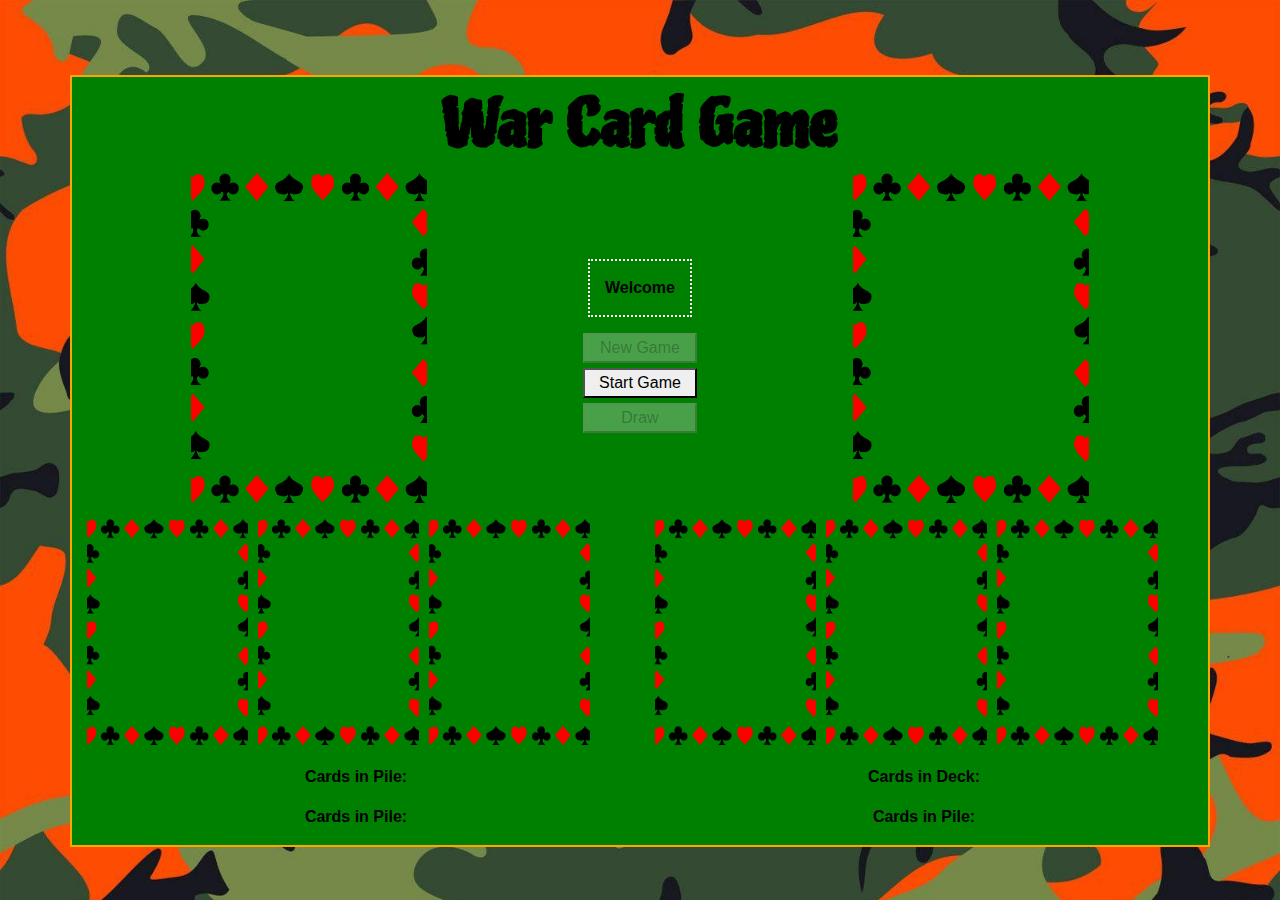
<file: WarProjects/WarWebApp/index.html>
<!DOCTYPE html>
<html lang="en">

<head>
    <meta charset="UTF-8">
    <meta name="viewport" content="width=device-width, initial-scale=1.0">
    <meta http-equiv="X-UA-Compatible" content="ie=edge">
    <title>War</title>
    <!-- Bootstrap -->
    <link rel="stylesheet" 
    href="https://stackpath.bootstrapcdn.com/bootstrap/4.4.1/css/bootstrap.min.css" 
    integrity="sha384-Vkoo8x4CGsO3+Hhxv8T/Q5PaXtkKtu6ug5TOeNV6gBiFeWPGFN9MuhOf23Q9Ifjh" 
    crossorigin="anonymous">
    <!-- Google Font -->
    <link href="https://fonts.googleapis.com/css2?family=Piedra&display=swap" rel="stylesheet">
    <!-- Style Sheets -->
    <link rel="stylesheet" href="assets/css/style.css">
</head>

<!-- Music --
<audio controls>
    <source src="assets/music/try-everything.mp3" type="audio/mpeg">
</audio>
-->

<body>
    <!-- website container -->
    <div class="container content">

        <!-- Site Name Area-->
        <div class="row">
            <p class="site_name">War Card Game</p>
        </div>

        <!-- Main Content Area -->

        <!-- Main Display: current cards/announcements -->
        <div class="row currentCardArea">

            <!-- Left Card-->
            <div class="col-sm-5 currentCard">
                <img id="p1CurrentCard" class="p1CurrentCardURL" src="assets/images/blankCard2.png">
                <p class="cardInfo"></p>
            </div>
            <!-- Game Info/Announcements-->
            <div class="col-sm-2 announcement">
                <div class="row">
                    <p id="message">Welcome</p>
                    <button disabled  type="button" id="newGameButton" onclick="newGame()">New Game</button>
                    <button type="button" id="startGameButton" onclick="testFunction()">Start Game</button>
                    <button disabled class="last" type="button" id="drawButton" onclick="drawFunction()">Draw</button>
                </div>
                
            </div>
            <!-- Right Card-->
            <div class="col-sm-5 currentCard">
                <img id="p2CurrentCard" src="assets/images/blankCard2.png">
                <p class="p2CurrentCard cardInfo"></p>
            </div>

        </div>

        <!-- First Pot Area for Ties -->
        <div class="row">

            <!-- Player1's pot -->
            <div class="col-sm-6 p1PotArea">
                <img class="p1-1 pot tieDepth-1" src="assets/images/blankCard2.png">
                <img class="p1-2 pot tieDepth-1" src="assets/images/blankCard2.png">
                <img class="p1-3 pot tieDepth-1 last" src="assets/images/blankCard2.png">

                <img class="p1-4 pot extra tieDepth-2" src="assets/images/blankCard2.png">
                <img class="p1-5 pot extra tieDepth-2" src="assets/images/blankCard2.png">
                <img class="p1-6 pot extra tieDepth-2 last" src="assets/images/blankCard2.png">

                <img class="p1-7 pot extra tieDepth-3" src="assets/images/blankCard2.png">
                <img class="p1-8 pot extra tieDepth-3" src="assets/images/blankCard2.png">
                <img class="p1-9 pot extra tieDepth-3 last" src="assets/images/blankCard2.png">

                <img class="p1-10 pot extra tieDepth-4" src="assets/images/blankCard2.png">
                <img class="p1-11 pot extra tieDepth-4" src="assets/images/blankCard2.png">
                <img class="p1-12 pot extra tieDepth-4 last" src="assets/images/blankCard2.png">

                <img class="p1-13 pot extra tieDepth-5" src="assets/images/blankCard2.png">
                <img class="p1-14 pot extra tieDepth-5" src="assets/images/blankCard2.png">
                <img class="p1-15 pot extra tieDepth-5 last" src="assets/images/blankCard2.png">

                <img class="p1-16 pot extra tieDepth-6" src="assets/images/blankCard2.png">
                <img class="p1-17 pot extra tieDepth-6" src="assets/images/blankCard2.png">
                <img class="p1-18 pot extra tieDepth-6 last" src="assets/images/blankCard2.png">

                <img class="p1-19 pot extra tieDepth-7" src="assets/images/blankCard2.png">
                <img class="p1-20 pot extra tieDepth-7" src="assets/images/blankCard2.png">
                <img class="p1-21 pot extra tieDepth-7 last" src="assets/images/blankCard2.png">

            </div>
            
            <!-- Player2's pot -->
            <div class="col-sm-6 p2PotArea">
                <img class="p2-1 pot tieDepth-1" src="assets/images/blankCard2.png">
                <img class="p2-2 pot tieDepth-1" src="assets/images/blankCard2.png">
                <img class="p2-3 pot tieDepth-1 last" src="assets/images/blankCard2.png">

                <img class="p2-4 pot extra tieDepth-2" src="assets/images/blankCard2.png">
                <img class="p2-5 pot extra tieDepth-2" src="assets/images/blankCard2.png">
                <img class="p2-6 pot extra tieDepth-2 last" src="assets/images/blankCard2.png">

                <img class="p2-7 pot extra tieDepth-3" src="assets/images/blankCard2.png">
                <img class="p2-8 pot extra tieDepth-3" src="assets/images/blankCard2.png">
                <img class="p2-9 pot extra tieDepth-3 last" src="assets/images/blankCard2.png">

                <img class="p2-10 pot extra tieDepth-4" src="assets/images/blankCard2.png">
                <img class="p2-11 pot extra tieDepth-4" src="assets/images/blankCard2.png">
                <img class="p2-12 pot extra tieDepth-4 last" src="assets/images/blankCard2.png">

                <img class="p2-13 pot extra tieDepth-5" src="assets/images/blankCard2.png">
                <img class="p2-14 pot extra tieDepth-5" src="assets/images/blankCard2.png">
                <img class="p2-15 pot extra tieDepth-5 last" src="assets/images/blankCard2.png">

                <img class="p2-16 pot extra tieDepth-6" src="assets/images/blankCard2.png">
                <img class="p2-17 pot extra tieDepth-6" src="assets/images/blankCard2.png">
                <img class="p2-18 pot extra tieDepth-6 last" src="assets/images/blankCard2.png">

                <img class="p2-19 pot extra tieDepth-7" src="assets/images/blankCard2.png">
                <img class="p2-20 pot extra tieDepth-7" src="assets/images/blankCard2.png">
                <img class="p2-21 pot extra tieDepth-7 last" src="assets/images/blankCard2.png">
            </div>
        </div>

        <!-- Game Info: #of cards in Deck/Pile -->
        <div class="row gameInfo">

            <!-- Player1's Info -->
            <div class="col-sm-6">
                <p type="button" id="p1DeckLength" onclick="displayCards(player1.deck)">Cards in Pile: </p>
                <p type="button" id="p1PileLength" onclick="displayCards(player1.pile)">Cards in Pile: </p>
                <!--<p id="p1PileLength">Cards in Pile: </p>-->
            </div>

            <!-- Player2's Info-->
            <div class="col-sm-6 potArea">
                <p type="button" id="p2DeckLength" onclick="displayCards(player2.deck)">Cards in Deck: </p>
                <p type="button" id="p2PileLength" onclick="displayCards(player2.pile)">Cards in Pile: </p>
            </div>
        </div>


    </div>

    <!-- Script -->
    <script src="assets/javascript/game.js" type="text/javascript"></script>
    
</body>
</html>
</file>
<file: WarProjects/WarWebApp/assets/css/style.css>
.currentCard{
    text-align:center;
}
.currentCard img{
    max-width:236px;
    width: 100%;
    max-height: 360px;
}
/*.currentCardArea{
    margin-bottom: 20px;
    min-height: 346px;
}*/
.pot{
    width:30%;
    margin-right: 5px;
}

.gameInfo{
    text-align:center;
}
.last{
    margin:0;
}

.tieDepth-2, .tieDepth-3, .tieDepth-4, .tieDepth-5, .tieDepth-6, .tieDepth-7{
    display:none;
}
.p1PotArea,.p2PotArea{
    margin-bottom: 20px;
    overflow: auto;
    max-height: 250px;
    height: auto;
}
.extraTie{
    display:none;
}
.okay{
    width:236px;
}
.announcement .row{
    display:flex;
    height:100%;
    align-items: center;
    justify-content: center;
    flex-direction: column;
}
.announcement p{
    border: 2px dotted white;
    padding: 15px;
    text-align: center;
}

button{
    min-width: 60%;
    margin-bottom:5px;
}

body{
    background-image: url("../images/camo-background.jpg");
    background-size: cover;
}
.content{
    background-color: green;
    border: 2px solid orange;
    margin-top: 75px;
}

p{
    color: black;
    font-weight: bold;
    margin: 0 auto;
    margin-bottom: 16px;
}

.header{
    width:100%;
    color: orange;
}

.site_name{
    margin: 0 auto;
    font-family: 'Piedra',cursive;
    font-size: 4em;

}
.main-column{
    text-align: center;
    margin: 0 auto;
}
#img_block{
    width: 100%;
    margin: 0 auto;
}
</file>
